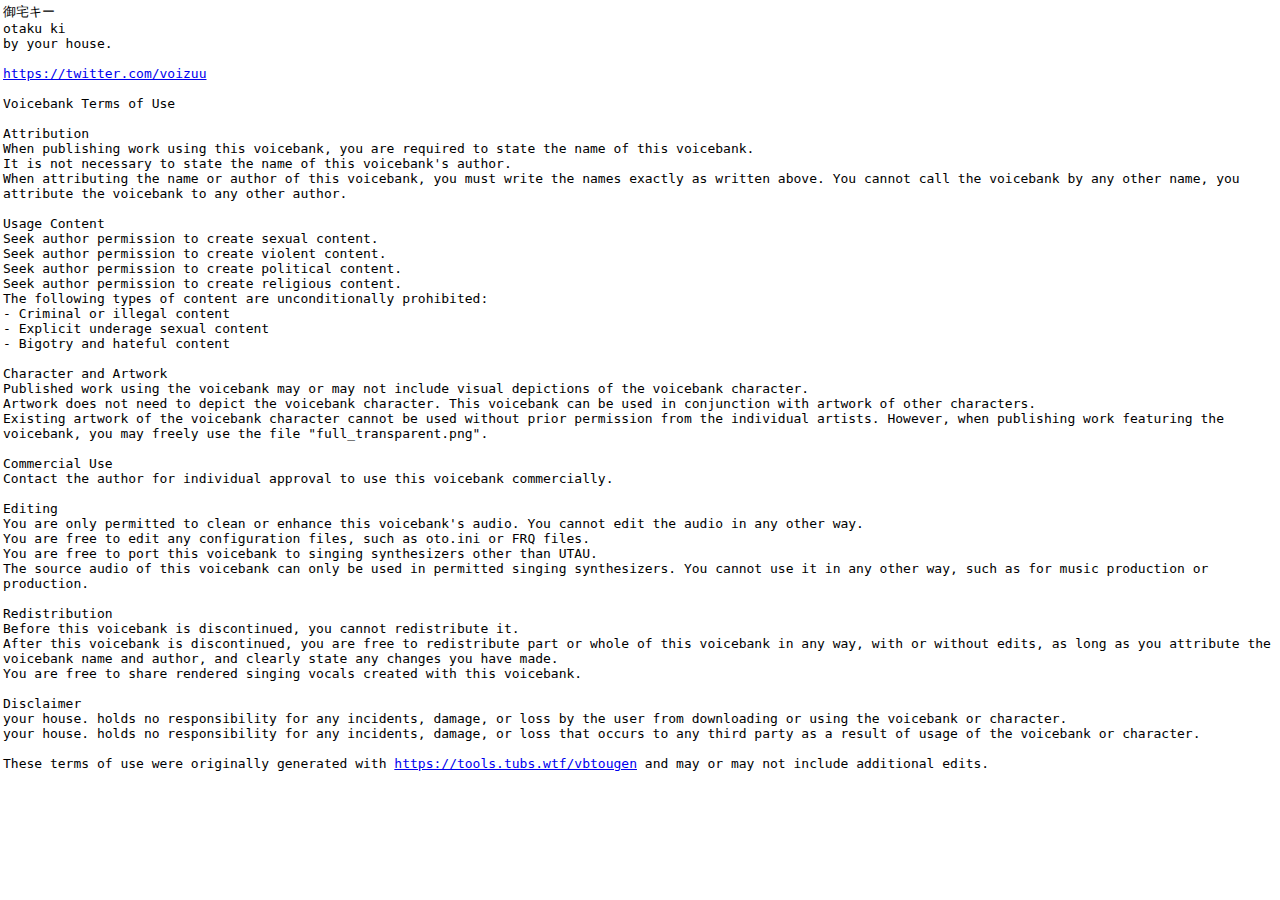
<file: voicebanks/ki/use/index.html>
<html>

<head>
  <meta name="viewport" content="width=device-width, initial-scale=1.0">
  <link rel="icon" href="../../../resources/images/ki.jpg" sizes="32x32" />
  <title>Terms of Use</title>
  <meta charset="UTF-8">
  <meta property="og:type" content="website" />
  <meta property="og:title" content="Terms of Use" />
  <meta property="og:description" content="please read before using otaku ki." />
  <meta property="og:url" content="https://voizuu.bitbucket.io/voicebanks/ki/use" />
  <meta property="og:image" content="https://voizuu.bitbucket.io/images/ki.jpg" />

  <!-- Global site tag (gtag.js) - Google Analytics -->
  <script async src="https://www.googletagmanager.com/gtag/js?id=G-821D96GE0C"></script>
  <script>
    window.dataLayer = window.dataLayer || [];

    function gtag() {
      dataLayer.push(arguments);
    }
    gtag('js', new Date());

    gtag('config', 'G-821D96GE0C');
  </script>
</head>

<body style="margin: 3px; padding: 0;" data-new-gr-c-s-check-loaded="14.1043.0" data-gr-ext-installed="">
  <pre style="margin: 0; white-space: pre-wrap; word-wrap: break-word;">御宅キー
otaku ki
by your house.

<a href="https://twitter.com/voizuu">https://twitter.com/voizuu</a>

Voicebank Terms of Use

Attribution
When publishing work using this voicebank, you are required to state the name of this voicebank.
It is not necessary to state the name of this voicebank's author.
When attributing the name or author of this voicebank, you must write the names exactly as written above. You cannot call the voicebank by any other name, you attribute the voicebank to any other author.

Usage Content
Seek author permission to create sexual content.
Seek author permission to create violent content.
Seek author permission to create political content.
Seek author permission to create religious content.
The following types of content are unconditionally prohibited:
- Criminal or illegal content
- Explicit underage sexual content
- Bigotry and hateful content

Character and Artwork
Published work using the voicebank may or may not include visual depictions of the voicebank character.
Artwork does not need to depict the voicebank character. This voicebank can be used in conjunction with artwork of other characters.
Existing artwork of the voicebank character cannot be used without prior permission from the individual artists. However, when publishing work featuring the voicebank, you may freely use the file "full_transparent.png".

Commercial Use
Contact the author for individual approval to use this voicebank commercially.

Editing
You are only permitted to clean or enhance this voicebank's audio. You cannot edit the audio in any other way.
You are free to edit any configuration files, such as oto.ini or FRQ files.
You are free to port this voicebank to singing synthesizers other than UTAU.
The source audio of this voicebank can only be used in permitted singing synthesizers. You cannot use it in any other way, such as for music production or production.

Redistribution
Before this voicebank is discontinued, you cannot redistribute it.
After this voicebank is discontinued, you are free to redistribute part or whole of this voicebank in any way, with or without edits, as long as you attribute the voicebank name and author, and clearly state any changes you have made.
You are free to share rendered singing vocals created with this voicebank.

Disclaimer
your house. holds no responsibility for any incidents, damage, or loss by the user from downloading or using the voicebank or character.
your house. holds no responsibility for any incidents, damage, or loss that occurs to any third party as a result of usage of the voicebank or character.

These terms of use were originally generated with <a href="https://tools.tubs.wtf/vbtougen">https://tools.tubs.wtf/vbtougen</a> and may or may not include additional edits.
</pre>
</body>

</html>

<script>
  console.log("Understand this gibberish? Feel free to send me a message! I'd love to collaborate.");
</script>
</file>
